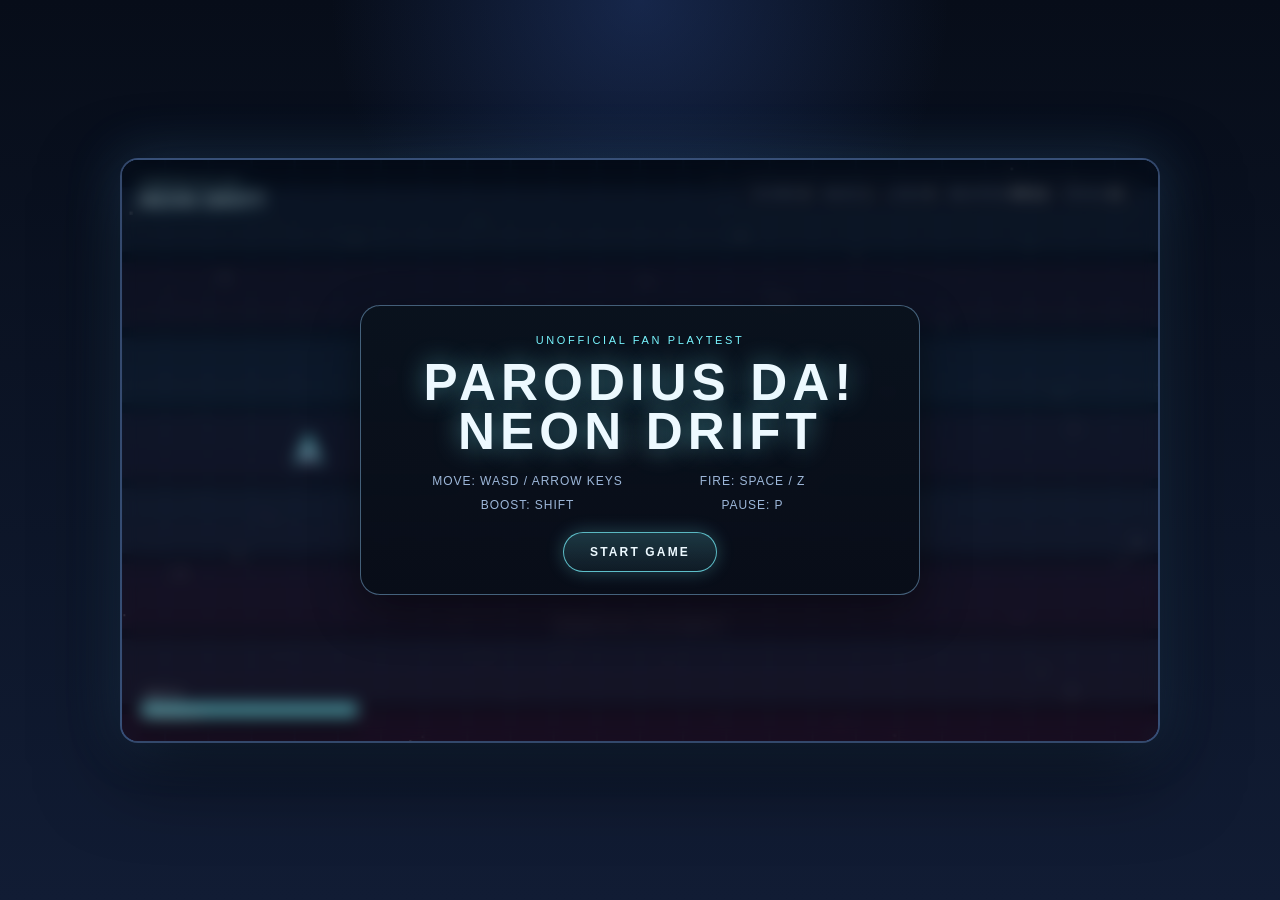
<file: index.html>
<!doctype html>
<html lang="en">
  <head>
    <meta charset="UTF-8" />
    <meta name="viewport" content="width=device-width, initial-scale=1.0, viewport-fit=cover" />
    <meta http-equiv="X-UA-Compatible" content="ie=edge" />
    <title>Parodius Da! Demake - Neon Drift</title>
    <link rel="stylesheet" href="styles.css" />
  </head>
  <body>
    <div class="game-shell">
      <div class="hud-panel" id="hud">
        <div class="brand">
          <span class="brand-kicker">PARODIUS DA!</span>
          <span class="brand-name">NEON DRIFT</span>
        </div>

        <div class="stats" aria-live="polite">
          <span>Score <strong id="score">0</strong></span>
          <span>Wave <strong id="wave">1</strong></span>
          <span>Lives <strong id="lives">5</strong></span>
          <span>Weapon <strong id="weapon">RIFLE</strong></span>
          <span>Chain <strong id="combo">x1</strong></span>
        </div>
      </div>

      <canvas id="game" width="960" height="540" aria-label="Parodius demake game canvas"></canvas>

      <div class="overlay visible" id="menuOverlay">
        <div class="panel">
          <p class="eyebrow">UNOFFICIAL FAN PLAYTEST</p>
          <h1>PARODIUS DA!<br />NEON DRIFT</h1>
          <div class="controls">
            <span>Move: WASD / Arrow Keys</span>
            <span>Fire: Space / Z</span>
            <span>Boost: Shift</span>
            <span>Pause: P</span>
          </div>
          <button id="startButton" type="button">START GAME</button>
        </div>
      </div>

      <div class="overlay hidden" id="gameOverOverlay">
        <div class="panel">
          <p class="eyebrow">MISSION REPORT</p>
          <h2>GAME OVER</h2>
          <p id="finalScoreText">Final Score: 0</p>
          <button id="restartButton" type="button">RETRY</button>
        </div>
      </div>
    </div>

    <script src="js/sprites.js"></script>
    <script src="js/audio.js"></script>
    <script src="js/game.js"></script>
  </body>
</html>
</file>
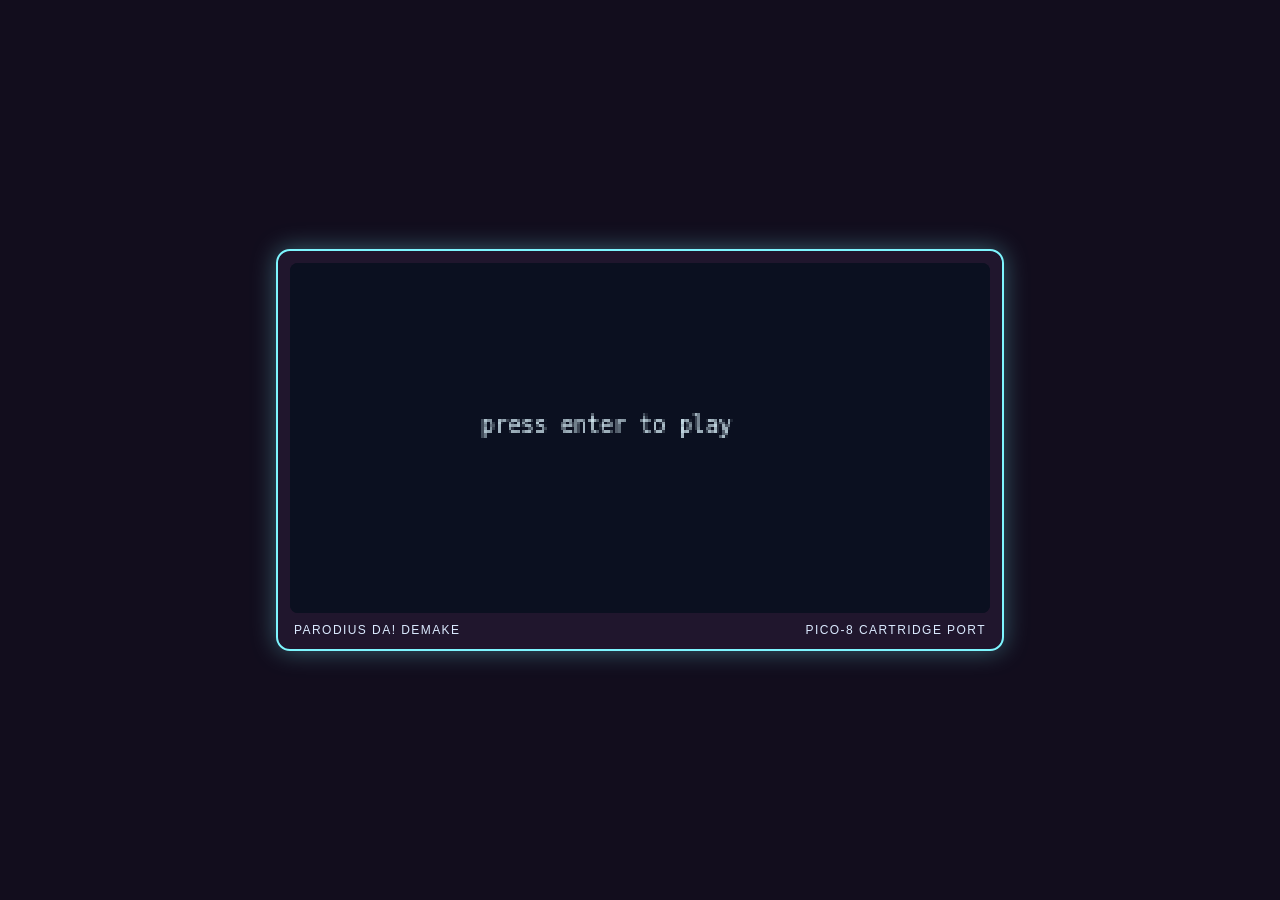
<file: pico8/index.html>
<!doctype html>
<html lang="en">
  <head>
    <meta charset="utf-8">
    <meta name="viewport" content="width=device-width, initial-scale=1.0">
    <title>Parodius Da! Demake - PICO-8 Port</title>
    <style>
      body {
        margin: 0; background: #120d1d; color: #f5f7ff; font-family: "Segoe UI", sans-serif; display: grid; place-items: center; height: 100vh;
      }
      .shell {
        width: min(92vw, 700px); background: #20162d; border: 2px solid #7ef6ff; border-radius: 14px; box-shadow: 0 0 24px rgba(126, 246, 255, 0.35); padding: 12px;
      }
      canvas {
        image-rendering: pixelated; width: 100%; height: auto; background: #0b1020; border-radius: 8px; display: block;
      }
      .meta {
        display: flex; justify-content: space-between; align-items: center; font-size: 12px; letter-spacing: 0.12em; text-transform: uppercase; color: #dbeaff; padding: 10px 4px 0;
      }
    </style>
  </head>
  <body>
    <div class="shell">
      <canvas id="pico" width="256" height="128" aria-label="PICO-8 style cartridge version"></canvas>
      <div class="meta">
        <span>Parodius Da! Demake</span>
        <span>PICO-8 Cartridge Port</span>
      </div>
    </div>
    <script>
      const c = document.getElementById('pico');
      const g = c.getContext('2d');
      g.imageSmoothingEnabled = false;

      const player = { x: 18, y: 64, w: 8, h: 8, hp: 5, weapon: 0, shield: 0 };
      const bullets = [];
      const enemies = [];
      const particles = [];
      const pickups = [];
      let score = 0;
      let wave = 1;
      let timer = 0;
      let combo = 1;
      let gameOver = false;
      let started = false;

      function spawnEnemy(type = 'scout') {
        const x = 260 + Math.random() * 40;
        const y = 12 + Math.random() * 100;
        enemies.push({ x, y, w: 8, h: 8, hp: 1, type, dx: -1.1 - wave * 0.04, dy: 0 });
      }

      function shoot() {
        if (gameOver) return;
        bullets.push({ x: player.x + 8, y: player.y + 3, dx: 2.4, dy: 0 });
        if (player.weapon > 0) bullets.push({ x: player.x + 8, y: player.y + 3, dx: 2.4, dy: -0.45 });
        if (player.weapon > 1) bullets.push({ x: player.x + 8, y: player.y + 3, dx: 2.4, dy: 0.45 });
      }

      function resetWave() {
        for (let i = 0; i < 4 + wave; i++) spawnEnemy();
        if (wave % 3 === 0) enemies.push({ x: 260, y: 50, w: 16, h: 16, hp: 18 + wave, type: 'boss', dx: -0.7, dy: 0.5 });
      }

      function startGame() {
        started = true;
        gameOver = false;
        score = 0;
        wave = 1;
        combo = 1;
        player.x = 18; player.y = 64; player.hp = 5; player.weapon = 0; player.shield = 0;
        enemies.length = 0; bullets.length = 0; particles.length = 0; pickups.length = 0;
        resetWave();
      }

      document.addEventListener('keydown', (e) => {
        if (!started || gameOver) {
          if (e.key === 'Enter') startGame();
          return;
        }
        if (e.key === 'ArrowUp' || e.key.toLowerCase() === 'w') player.y -= 8;
        if (e.key === 'ArrowDown' || e.key.toLowerCase() === 's') player.y += 8;
        if (e.key === 'ArrowLeft' || e.key.toLowerCase() === 'a') player.x -= 8;
        if (e.key === 'ArrowRight' || e.key.toLowerCase() === 'd') player.x += 8;
        if (e.key === ' ' || e.key.toLowerCase() === 'z') shoot();
      });

      function update() {
        if (!started) {
          return;
        }
        if (gameOver) {
          return;
        }

        timer += 1;
        const left = (window.__keys && window.__keys.left) || false;
        const right = (window.__keys && window.__keys.right) || false;
        const up = (window.__keys && window.__keys.up) || false;
        const down = (window.__keys && window.__keys.down) || false;

        if (left) player.x -= 1.2;
        if (right) player.x += 1.2;
        if (up) player.y -= 1.2;
        if (down) player.y += 1.2;
        player.x = Math.max(4, Math.min(240, player.x));
        player.y = Math.max(8, Math.min(116, player.y));

        if (timer % 10 === 0 && started && !gameOver) shoot();

        for (let i = bullets.length - 1; i >= 0; i--) {
          bullets[i].x += bullets[i].dx * 2;
          bullets[i].y += bullets[i].dy * 2;
          if (bullets[i].x > 260) bullets.splice(i, 1);
        }

        for (let i = enemies.length - 1; i >= 0; i--) {
          const e = enemies[i];
          e.x += e.dx;
          e.y += Math.sin((timer + i) * 0.1) * 0.8 + e.dy;
          if (Math.random() < 0.015) {
            bullets.push({ x: e.x, y: e.y + 3, dx: -2.6, dy: 0, enemy: true });
          }

          for (let j = bullets.length - 1; j >= 0; j--) {
            const b = bullets[j];
            if (b.enemy) continue;
            if (b.x > e.x && b.x < e.x + e.w && b.y > e.y && b.y < e.y + e.h) {
              e.hp -= 1;
              bullets.splice(j, 1);
              if (e.hp <= 0) {
                score += 100 * combo;
                combo = Math.min(9, combo + 1);
                particles.push({ x: e.x, y: e.y, life: 16, color: 8 });
                enemies.splice(i, 1);
                if (Math.random() < 0.22) pickups.push({ x: e.x, y: e.y, kind: Math.random() < 0.5 ? 1 : 2, r: 3 });
              }
              break;
            }
          }

          if (e.x < -10) {
            enemies.splice(i, 1);
            player.hp -= 1;
            if (player.hp <= 0) {
              gameOver = true;
            }
          }
        }

        for (let i = pickups.length - 1; i >= 0; i--) {
          const p = pickups[i];
          p.x -= 0.8;
          if (Math.abs(p.x - player.x) < 10 && Math.abs(p.y - player.y) < 10) {
            if (p.kind === 1) player.weapon = Math.min(3, player.weapon + 1);
            else player.shield = Math.min(3, player.shield + 1);
            pickups.splice(i, 1);
          }
        }

        for (let i = bullets.length - 1; i >= 0; i--) {
          if (bullets[i].enemy) {
            if (Math.abs(bullets[i].x - player.x) < 8 && Math.abs(bullets[i].y - player.y) < 8) {
              bullets.splice(i, 1);
              player.hp -= 1;
              if (player.hp <= 0) gameOver = true;
            }
          }
        }

        if (enemies.length === 0 && !gameOver) {
          wave += 1;
          resetWave();
          combo = 1;
        }
      }

      function draw() {
        g.fillStyle = '#0b1020';
        g.fillRect(0, 0, 256, 128);

        if (!started) {
          g.fillStyle = '#dff6ff';
          g.font = '8px monospace';
          g.fillText('press enter to play', 70, 62);
          return;
        }

        if (gameOver) {
          g.fillStyle = '#ff7f7f';
          g.font = '8px monospace';
          g.fillText('game over', 95, 58);
          g.fillText(`score ${score}`, 94, 70);
          g.fillText('press enter', 92, 82);
          return;
        }

        g.fillStyle = '#1f2940';
        for (let y = 0; y < 128; y += 8) {
          g.fillRect(0, y, 256, 2);
        }

        g.fillStyle = '#7ef6ff';
        g.fillRect(player.x, player.y, 8, 8);

        for (const b of bullets) {
          g.fillStyle = b.enemy ? '#ff9b73' : '#fefefe';
          g.fillRect(b.x, b.y, b.enemy ? 3 : 2, b.enemy ? 3 : 2);
        }

        for (const e of enemies) {
          g.fillStyle = e.type === 'boss' ? '#ff6ad5' : '#ffb26a';
          g.fillRect(e.x, e.y, e.w, e.h);
        }

        for (const p of pickups) {
          g.fillStyle = p.kind === 1 ? '#ffd166' : '#7af5ff';
          g.fillRect(p.x, p.y, 5, 5);
        }

        for (const part of particles) {
          g.fillStyle = '#ffffff';
          g.fillRect(part.x, part.y, 2, 2);
        }

        g.fillStyle = '#dfeaff';
        g.font = '6px monospace';
        g.fillText(`score ${score}`, 6, 10);
        g.fillText(`wave ${wave}`, 6, 18);
        g.fillText(`hp ${player.hp}`, 6, 26);
        g.fillText(`weapon ${player.weapon}`, 6, 34);
      }

      function tick() {
        update();
        draw();
        requestAnimationFrame(tick);
      }

      requestAnimationFrame(tick);
    </script>
  </body>
</html>
</file>
<file: styles.css>
* {
  box-sizing: border-box;
}

:root {
  --bg-1: #070d19;
  --bg-2: #111c34;
  --panel: rgba(7, 12, 24, 0.72);
  --panel-border: rgba(170, 210, 255, 0.38);
  --text: #edf9ff;
  --muted: #9db7d9;
  --pink: #ff6ad5;
  --cyan: #79f6ff;
  --gold: #ffd166;
  --lime: #90f7b0;
  --violet: #d0a6ff;
  --danger: #ff7a7a;
}

html, body {
  margin: 0;
  min-height: 100%;
  background: radial-gradient(circle at top, rgba(52, 88, 170, 0.34), transparent 28%),
    linear-gradient(180deg, var(--bg-1), var(--bg-2));
  color: var(--text);
  font-family: "Segoe UI", Tahoma, Geneva, Verdana, sans-serif;
}

body {
  min-height: 100vh;
  display: grid;
  place-items: center;
  overflow: hidden;
}

.game-shell {
  position: relative;
  width: min(96vw, 1040px);
  aspect-ratio: 16 / 9;
  border: 2px solid rgba(142, 184, 255, 0.34);
  border-radius: 18px;
  background: linear-gradient(180deg, #050d1f 0%, #0a1830 100%);
  box-shadow: 0 28px 80px rgba(0, 0, 0, 0.54),
    inset 0 0 0 1px rgba(169, 192, 255, 0.12),
    0 0 54px rgba(90, 180, 255, 0.22);
  overflow: hidden;
}

#game {
  display: block;
  width: 100%;
  height: 100%;
  background: linear-gradient(180deg, #091425 0%, #0e1d30 100%);
}

.hud-panel {
  position: absolute;
  inset: 0 0 auto 0;
  display: flex;
  justify-content: space-between;
  align-items: center;
  padding: 16px 18px 0;
  pointer-events: none;
  z-index: 12;
}

.brand {
  display: flex;
  flex-direction: column;
  gap: 2px;
  letter-spacing: 0.14em;
  text-shadow: 0 0 14px rgba(121, 246, 255, 0.7);
}

.brand-kicker {
  font-size: 11px;
  opacity: 0.7;
}

.brand-name {
  font-size: 17px;
  font-weight: 800;
}

.stats {
  display: flex;
  flex-wrap: wrap;
  justify-content: flex-end;
  gap: 12px;
  padding: 10px 14px;
  border: 1px solid var(--panel-border);
  border-radius: 999px;
  background: rgba(8, 14, 27, 0.42);
  backdrop-filter: blur(8px);
  font-size: 12px;
  letter-spacing: 0.08em;
  text-transform: uppercase;
  color: var(--muted);
}

.stats strong {
  color: var(--text);
}

.overlay {
  position: absolute;
  inset: 0;
  display: grid;
  place-items: center;
  background: rgba(5, 10, 18, 0.42);
  backdrop-filter: blur(8px);
  z-index: 20;
  transition: opacity 0.2s ease;
}

.overlay.hidden {
  opacity: 0;
  pointer-events: none;
}

.overlay.visible {
  opacity: 1;
  pointer-events: auto;
}

.panel {
  width: min(74%, 560px);
  padding: 28px 24px 22px;
  border: 1px solid rgba(151, 209, 255, 0.42);
  border-radius: 20px;
  background: linear-gradient(180deg, rgba(10, 18, 29, 0.93), rgba(8, 13, 24, 0.92));
  box-shadow: 0 18px 48px rgba(0, 0, 0, 0.44);
  text-align: center;
}

.eyebrow {
  margin: 0 0 12px;
  font-size: 11px;
  letter-spacing: 0.24em;
  color: var(--cyan);
  text-transform: uppercase;
}

h1, h2 {
  margin: 0 0 18px;
  line-height: 0.96;
  letter-spacing: 0.1em;
  text-transform: uppercase;
  text-shadow: 0 0 26px rgba(121, 246, 255, 0.46);
}

h1 {
  font-size: clamp(2rem, 4vw, 4rem);
}

h2 {
  font-size: clamp(1.7rem, 3vw, 3rem);
}

.controls {
  display: grid;
  grid-template-columns: repeat(2, minmax(0, 1fr));
  gap: 10px;
  margin: 0 auto 20px;
  max-width: 440px;
  font-size: 12px;
  color: var(--muted);
  letter-spacing: 0.08em;
  text-transform: uppercase;
}

#finalScoreText {
  margin: 10px 0 20px;
  font-size: 14px;
  color: var(--muted);
  letter-spacing: 0.1em;
  text-transform: uppercase;
}

button {
  appearance: none;
  border: 1px solid rgba(121, 246, 255, 0.72);
  background: linear-gradient(180deg, rgba(121, 246, 255, 0.18), rgba(121, 246, 255, 0.06));
  color: var(--text);
  border-radius: 999px;
  padding: 12px 26px;
  font-size: 12px;
  font-weight: 800;
  letter-spacing: 0.18em;
  text-transform: uppercase;
  cursor: pointer;
  transition: transform 0.15s ease, box-shadow 0.15s ease;
  box-shadow: 0 0 18px rgba(121, 246, 255, 0.24);
}

button:hover {
  transform: translateY(-1px) scale(1.01);
  box-shadow: 0 0 26px rgba(121, 246, 255, 0.42);
}

button:active {
  transform: translateY(1px);
}

@media (max-width: 700px) {
  .game-shell {
    width: 100vw;
    height: 100vh;
    border-radius: 0;
    border: none;
  }

  .hud-panel {
    padding: 12px 10px 0;
  }

  .stats {
    font-size: 10px;
    gap: 8px;
    padding: 8px 10px;
  }

  .controls {
    grid-template-columns: 1fr;
    font-size: 11px;
  }
}
</file>
